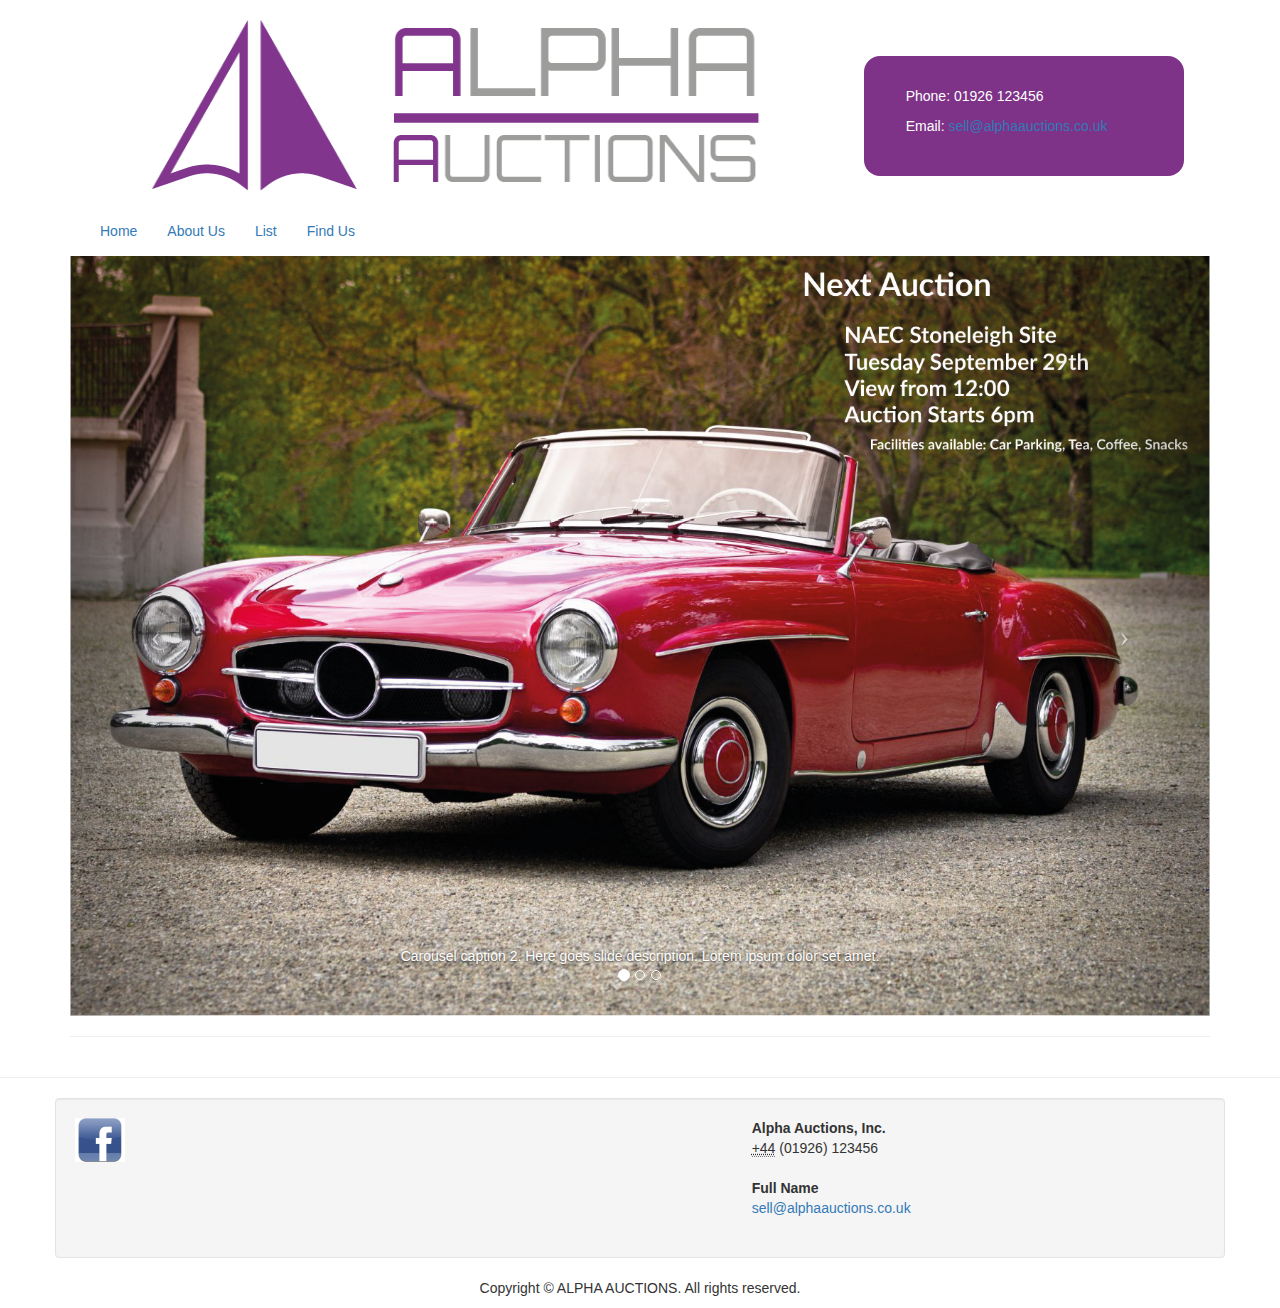
<file: alpha_auctions-website2/index.html>
<!DOCTYPE html>
<html lang="en">
<head>
<meta charset="UTF-8">
<meta http-equiv="X-UA-Compatible" content="IE=edge">
<meta name="viewport" content="width=device-width, initial-scale=1">
<title>Alpha Auctions Home Page</title>

<!-- Bootstrap -->
<link rel="stylesheet" href="css/bootstrap.css">

<!-- HTML5 shim and Respond.js for IE8 support of HTML5 elements and media queries -->
<!-- WARNING: Respond.js doesn't work if you view the page via file:// -->
<!--[if lt IE 9]>
      <script src="https://oss.maxcdn.com/html5shiv/3.7.2/html5shiv.min.js"></script>
      <script src="https://oss.maxcdn.com/respond/1.4.2/respond.min.js"></script>
    <![endif]-->
</head>
<body>
<a href="http://www.facebook.com"></a>
<header>
     <div class="container"> <img src="img/AA Logo_a6.png" alt="" width="754" height="206" id="logo"/>
     <article><p>&nbsp;</p>
       <p class="col-lg-11 col-lg-offset-1">Phone: 01926 123456</p>
  <p class="col-lg-offset-1 col-lg-11">Email: <a href="mailto:sell@alphaauctions.co.uk">sell@alphaauctions.co.uk</a></p><p>&nbsp;</p></article></div>
  <nav>
    <div class="container"> 
      
      <!-- Brand and toggle get grouped for better mobile display -->
<!--      <div class="navbar-header">
        <button type="button" class="navbar-toggle collapsed" data-toggle="collapse" data-target="#bs-example-navbar-collapse-1"> <span class="sr-only">Toggle navigation</span> <span class="icon-bar"></span> <span class="icon-bar"></span> <span class="icon-bar"></span> </button>
        <a class="active" href="index.html">Home</a> </div>-->
      
      <!-- Collect the nav links, forms, and other content for toggling -->
      <div class="collapse navbar-collapse">
        <ul class="nav navbar-nav">
          <li class="active"><a href="index.html">Home</a></li>
          <li class="active"><a href="aboutus.html">About Us</a></li>
          <li class="active"><a href="list.html">List</a></li>
          <li class="active"><a href="findus.html">Find Us</a></li>
<!--          <li><a href="#">Link</a> </li>-->
<!--          <li class="dropdown"> <a href="#" class="dropdown-toggle" data-toggle="dropdown" role="button" aria-expanded="false">Dropdown <span class="caret"></span></a>
            <ul class="dropdown-menu" role="menu">
              <li><a href="#">Action</a> </li>
              <li><a href="#">Another action</a> </li>
              <li><a href="#">Something else here</a> </li>
              <li class="divider"></li>
              <li><a href="#">Separated link</a> </li>
              <li class="divider"></li>
              <li><a href="#">One more separated link</a> </li>
            </ul>
          </li>-->
       </ul>
<!--         <form class="navbar-form navbar-right" role="search">
          <div class="form-group">
            <input type="text" class="form-control" placeholder="Search">
          </div>
          <button type="submit" class="btn btn-default">Submit</button>
        </form>-->
        <ul class="nav navbar-nav navbar-right hidden-sm">
<!--          <li><a href="#">Link</a> </li>-->
<!--          <li class="dropdown"> <a href="#" class="dropdown-toggle" data-toggle="dropdown" role="button" aria-expanded="false">Dropdown <span class="caret"></span></a>
            <ul class="dropdown-menu" role="menu">
              <li><a href="#">Action</a> </li>
              <li><a href="#">Another action</a> </li>
              <li><a href="#">Something else here</a> </li>
              <li class="divider"></li>
              <li><a href="#">Separated link</a> </li>-->
            </ul>
          </li>
        </ul>
      </div>
      <!-- /.navbar-collapse --> 
    </div>
    <!-- /.container-fluid --> 
  </nav>
</header>


<div class="container">
    <div class="row">
      <div class="col-xs-12 col-sm-12 col-md-12 col-lg-12">
        <div id="carousel1" class="carousel slide">
          <ol class="carousel-indicators">
            <li data-target="#carousel1" data-slide-to="0" class="active"> </li>
            <li data-target="#carousel1" data-slide-to="1" class=""> </li>
            <li data-target="#carousel1" data-slide-to="2" class=""> </li>
          </ol>
          <div class="carousel-inner">
            <div class="item"> <img class="img-responsive" src="img/maincar2.jpg" alt="thumb">
              <div class="carousel-caption"> Carousel caption 1. Here goes slide description. Lorem ipsum dolor set amet. </div>
            </div>
            <div class="item active"> <img class="img-responsive" src="img/maincar1.jpg" alt="thumb">
              <div class="carousel-caption"> Carousel caption 2. Here goes slide description. Lorem ipsum dolor set amet. </div>
            </div>
            <div class="item"> <img class="img-responsive" src="img/maincar4.jpg" alt="thumb">
              <div class="carousel-caption"> Carousel caption 3. Here goes slide description. Lorem ipsum dolor set amet. </div>
            </div>
          </div>
          <a class="left carousel-control" href="#carousel1" data-slide="prev"><span class="icon-prev"></span></a> <a class="right carousel-control" href="#carousel1" data-slide="next"><span class="icon-next"></span></a></div>
      </div>
</div>
    <hr>
</div>
<!--<div class="container">
  <div class="row">
    <div class="col-lg-4 col-md-4 col-sm-4 col-xs-4">
      <div class="row">
        <div class="col-lg-2 col-md-3 col-sm-3 col-xs-2"><img class="img-circle" alt="Free Shipping" src="img/40X40.gif"></div>
        <div class="col-lg-6 col-md-9 col-sm-9 col-xs-9">
          <h4>Free Shipping</h4>
        </div>
      </div>
    </div>
    <div class="col-lg-4 col-md-4 col-sm-4 col-xs-4">
      <div class="row">
        <div class="col-lg-2 col-md-3 col-sm-3 col-xs-2"><img class="img-circle" alt="Free Shipping" src="img/40X40.gif"></div>
        <div class="col-lg-6 col-md-9 col-sm-9 col-xs-9">
          <h4>Free Returns</h4>
        </div>
      </div>
    </div>
    <div class="col-lg-4 col-md-4 col-sm-4 col-xs-4">
      <div class="row">
        <div class="col-lg-2 col-md-3 col-sm-3 col-xs-2"><img class="img-circle" alt="Free Shipping" src="img/40X40.gif"></div>
        <div class="col-lg-6 col-md-9 col-sm-9 col-xs-9">
          <h4>Low Prices</h4>
        </div>
      </div>
    </div>
  </div>
</div>-->
<!--<hr>-->
<!--<h2 class="text-center">RECOMMENDED PRODUCTS</h2>-->
<!--<hr>-->
<!--<div class="container">
  <div class="row text-center">
    <div class="col-sm-4 col-md-4 col-lg-4 col-xs-6">
      <div class="thumbnail"> <img src="img/maincar2.jpg" alt="Thumbnail Image 1" class="img-responsive">
        <div class="caption">
          <h3>Product</h3>
          <p>Lorem ipsum dolor sit amet, consectetur adipisicing.</p>
          <p><a href="#" class="btn btn-primary" role="button"><span class="glyphicon glyphicon-shopping-cart" aria-hidden="true"></span> Add to Cart</a></p>
        </div>
      </div>
    </div>
    <div class="col-sm-4 col-md-4 col-lg-4 col-xs-6">
      <div class="thumbnail"> <img src="img/maincar1.jpg" alt="Thumbnail Image 1" class="img-responsive">
        <div class="caption">
          <h3>Product</h3>
          <p>Lorem ipsum dolor sit amet, consectetur adipisicing.</p>
          <p><a href="#" class="btn btn-primary" role="button"><span class="glyphicon glyphicon-shopping-cart" aria-hidden="true"></span> Add to Cart</a> </p>
        </div>
      </div>
    </div>
    <div class="col-sm-4 col-md-4 col-lg-4 col-xs-6">
      <div class="thumbnail"> <img src="img/maincar3.jpg" alt="Thumbnail Image 1" class="img-responsive">
        <div class="caption">
          <h3>Product</h3>
          <p>Lorem ipsum dolor sit amet, consectetur adipisicing.</p>
          <p><a href="#" class="btn btn-primary" role="button"><span class="glyphicon glyphicon-shopping-cart" aria-hidden="true"></span> Add to Cart</a> </p>
        </div>
      </div>
    </div>
    <div class="col-sm-4 col-md-4 col-lg-4 col-xs-6 hidden-lg hidden-md hidden-sm">
      <div class="thumbnail"> <img src="img/400X200.gif" alt="Thumbnail Image 1" class="img-responsive">
        <div class="caption">
          <h3>Product</h3>
          <p>Lorem ipsum dolor sit amet, consectetur adipisicing.</p          <p><a href="#" class="btn btn-primary" role="button"><span class="glyphicon glyphicon-shopping-cart" aria-hidden="true"></span> Add to Cart</a></p>
        </div>
      </div>
    </div>
  </div>
  <div class="row text-center hidden-xs">
    <div class="col-xs-4 col-sm-4 col-md-4 col-lg-4">
      <div class="thumbnail"> <img src="img/400X200.gif" alt="Thumbnail Image 1" class="img-responsive">
        <div class="caption">
          <h3>Product</h3>
          <p>Lorem ipsum dolor sit amet, consectetur adipisicing.</p>
          <p><a href="#" class="btn btn-primary" role="button"><span class="glyphicon glyphicon-shopping-cart" aria-hidden="true"></span> Add to Cart</a> </p>
        </div>
      </div>
    </div>
    <div class="col-xs-4 col-sm-4 col-md-4 col-lg-4">
      <div class="thumbnail"> <img src="img/400X200.gif" alt="Thumbnail Image 1" class="img-responsive">
        <div class="caption">
          <h3>Product</h3>
          <p>Lorem ipsum dolor sit amet, consectetur adipisicing.</p>
          <p><a href="#" class="btn btn-primary" role="button"><span class="glyphicon glyphicon-shopping-cart" aria-hidden="true"></span> Add to Cart</a> </p>
        </div>
      </div>
    </div>
    <div class="col-xs-4 col-sm-4 col-md-4 col-lg-4">
      <div class="thumbnail"> <img src="img/400X200.gif" alt="Thumbnail Image 1" class="img-responsive">
        <div class="caption">
          <h3>Product</h3>
          <p>Lorem ipsum dolor sit amet, consectetur adipisicing.</p>
          <p><a href="#" class="btn btn-primary" role="button"><span class="glyphicon glyphicon-shopping-cart" aria-hidden="true"></span> Add to Cart</a> </p>
        </div>
      </div>
    </div>
  </div>-->
<!--  <nav class="text-center">-->
    <!-- Add class .pagination-lg for larger blocks or .pagination-sm for smaller blocks-->
<!--    <ul class="pagination">
      <li> <a href="#" aria-label="Previous"> <span aria-hidden="true">&laquo;</span> </a> </li>
      <li class="active"><a href="#">1</a></li>
      <li><a href="#">2</a></li>
      <li><a href="#">3</a></li>
      <li><a href="#">4</a></li>
      <li class="disabled"><a href="#">5</a></li>
      <li> <a href="#" aria-label="Next"> <span aria-hidden="true">&raquo;</span> </a> </li>
    </ul>
  </nav>-->
</div>
<!--<hr>-->
<!--<h2 class="text-center">FEATURED PRODUCTS</h2>
<hr>
<div class="container">
  <div class="row">
    <div class="col-lg-4 col-md-6">
      <div class="media-object-default">
        <div class="media">
          <div class="media-left"> <a href="#"> <img class="media-object" src="img/100X125.gif" alt="placeholder image"> </a> </div>
          <div class="media-body">
            <h4 class="media-heading">Product</h4>
            Lorem ipsum dolor sit amet, consectetur adipisicing elit. Facilis, vitae doloremque voluptatum doloribus neque assumenda velit sapiente quas aliquam ratione. Sed possimus corporis dolorum optio eaque in asperiores soluta expedita! </div>
        </div>
        <div class="media">
          <div class="media-left"> <a href="#"> <img class="media-object" src="img/100X125.gif" alt="placeholder image"> </a> </div>
          <div class="media-body">
            <h4 class="media-heading">Product</h4>
            Lorem ipsum dolor sit amet, consectetur adipisicing elit. Velit, quasi doloribus non repellendus quae aperiam. Quos, eligendi itaque soluta ut dignissimos reprehenderit commodi laboriosam quis atque minus enim magnam delectus.</div>
        </div>
        <div class="media">
          <div class="media-left"> <a href="#"> <img class="media-object" src="img/100X125.gif" alt="placeholder image"></a></div>
          <div class="media-body">
            <h4 class="media-heading">Product</h4>
            Lorem ipsum dolor sit amet, consectetur adipisicing elit. Temporibus, repellendus, ad, adipisci neque earum culpa magnam veritatis ipsum dolores odio laboriosam sed veniam accusamus! Architecto, provident nulla recusandae repellendus illo!</div>
        </div>
      </div>
    </div>
    <hr class="hidden-md hidden-lg">
    <div class="col-lg-4 col-md-6">
      <div class="media-object-default">
        <div class="media">
          <div class="media-left"> <a href="#"> <img class="media-object" src="img/100X125.gif" alt="placeholder image"></a></div>
          <div class="media-body">
            <h4 class="media-heading">Product</h4>
            Lorem ipsum dolor sit amet, consectetur adipisicing elit. Sit, eos, et in quam laboriosam ipsum laudantium laborum provident nihil modi reprehenderit tempora voluptatum quasi non libero quaerat vel. Assumenda, officiis?</div>
        </div>
        <div class="media">
          <div class="media-left"> <a href="#"> <img class="media-object" src="img/100X125.gif" alt="placeholder image"></a></div>
          <div class="media-body">
            <h4 class="media-heading">Product</h4>
            Lorem ipsum dolor sit amet, consectetur adipisicing elit. Obcaecati, minus, praesentium dignissimos non provident et consectetur illo expedita aliquam laboriosam esse incidunt deleniti accusantium debitis voluptas. Non vitae quos dolorem.</div>
        </div>
        <div class="media">
          <div class="media-left"> <a href="#"> <img class="media-object" src="img/100X125.gif" alt="placeholder image"></a></div>
          <div class="media-body">
            <h4 class="media-heading">Product</h4>
            Lorem ipsum dolor sit amet, consectetur adipisicing elit. Optio, ducimus quidem aliquam voluptate quas impedit modi neque quasi deleniti dicta. Dolore, provident, unde voluptas dicta fugit odit maxime eius minus!</div>
        </div>
      </div>
    </div>
    <hr class="hidden-lg">
    <div class="col-lg-4 col-md-12 hidden-md">
      <div class="media-object-default">
        <div class="media">
          <div class="media-left"> <a href="#"> <img class="media-object" src="img/100X125.gif" alt="placeholder image"></a></div>
          <div class="media-body">
            <h4 class="media-heading">Media heading 1</h4>
            Lorem ipsum dolor sit amet, consectetur adipisicing elit. Porro dolorum reprehenderit vitae omnis. Quidem, recusandae, magni ut perspiciatis nobis consequuntur ullam molestias molestiae obcaecati ea labore aspernatur modi. Impedit, fugit!</div>
        </div>
        <div class="media">
          <div class="media-left"> <a href="#"> <img class="media-object" src="img/100X125.gif" alt="placeholder image"></a></div>
          <div class="media-body">
            <h4 class="media-heading">Media heading 2</h4>
            Lorem ipsum dolor sit amet, consectetur adipisicing elit. Dolore, libero, ea itaque atque vero quidem esse optio minus tenetur dolorem delectus nemo fugit deserunt quibusdam veritatis assumenda obcaecati praesentium omnis!</div>
        </div>
        <div class="media">
          <div class="media-left"> <a href="#"> <img class="media-object" src="img/100X125.gif" alt="placeholder image"></a></div>
          <div class="media-body">
            <h4 class="media-heading">Media heading 2</h4>
            Lorem ipsum dolor sit amet, consectetur adipisicing elit. Totam, cumque, ad voluptatibus vel perspiciatis reprehenderit magni in recusandae voluptatum iusto commodi laudantium veritatis esse labore nisi error tempora debitis impedit.</div>
        </div>
      </div>
    </div>
  </div>
</div>-->
<hr>
  <div class="container well">
    <div class="row">
      <div class="col-xs-6 col-sm-6 col-md-6 col-lg-7">
        <div class="row">
          <div class="col-sm-4 col-md-4 col-lg-4 col-xs-6">
            <div>
              <ul class="list-unstyled">
<!--                <li> <a href="http://www.facebook.com">Facebook</a> </li>-->
                <a href="http://www.facebook.com"><img src="img/facebook_icon.png" width="50" height="44" alt=""/></a>
<!--                <li> <a>Link anchor</a> </li>
                <li> <a>Link anchor</a> </li>
                <li> <a>Link anchor</a> </li>
                <li> <a>Link anchor</a> </li>-->
              </ul>
            </div>
          </div>
          <div class="col-sm-4 col-md-4 col-lg-4  col-xs-6">
<!--            <div>
              <ul class="list-unstyled">
                <li> <a>Link anchor</a> </li>
                <li> <a>Link anchor</a> </li>
                <li> <a>Link anchor</a> </li>
                <li> <a>Link anchor</a> </li>
                <li> <a>Link anchor</a> </li>
              </ul>
            </div>-->
          </div>
          <div class="col-sm-4 col-md-4 col-lg-4 col-xs-6">
<!--            <div>
              <ul class="list-unstyled">
                <li> <a>Link anchor</a> </li>
                <li> <a>Link anchor</a> </li>
                <li> <a>Link anchor</a> </li>
                <li> <a>Link anchor</a> </li>
                <li> <a>Link anchor</a> </li>
              </ul>
            </div>-->
          </div>
        </div>
      </div>
      <div class="col-xs-6 col-sm-6 col-md-6 col-lg-5"> 
        <address>
        <strong>Alpha Auctions, Inc.</strong><br>
        <abbr title="Phone">+44</abbr> (01926) 123456
        </address>
        <address>
        <strong>Full Name</strong><br>
        <a href="mailto:sell@alphaauctions.co.uk">sell@alphaauctions.co.uk</a>
        </address>
      </div>
    </div>
  </div>

<footer class="text-center">
  <div class="container">
    <div class="row">
      <div class="col-xs-12">
        <p>Copyright © ALPHA AUCTIONS. All rights reserved.</p>
      </div>
    </div>
  </div>
</footer>
<script src="js/jquery-1.11.2.min.js"></script> 
<script src="js/bootstrap.min.js"></script>
</body>
</html>
</file>
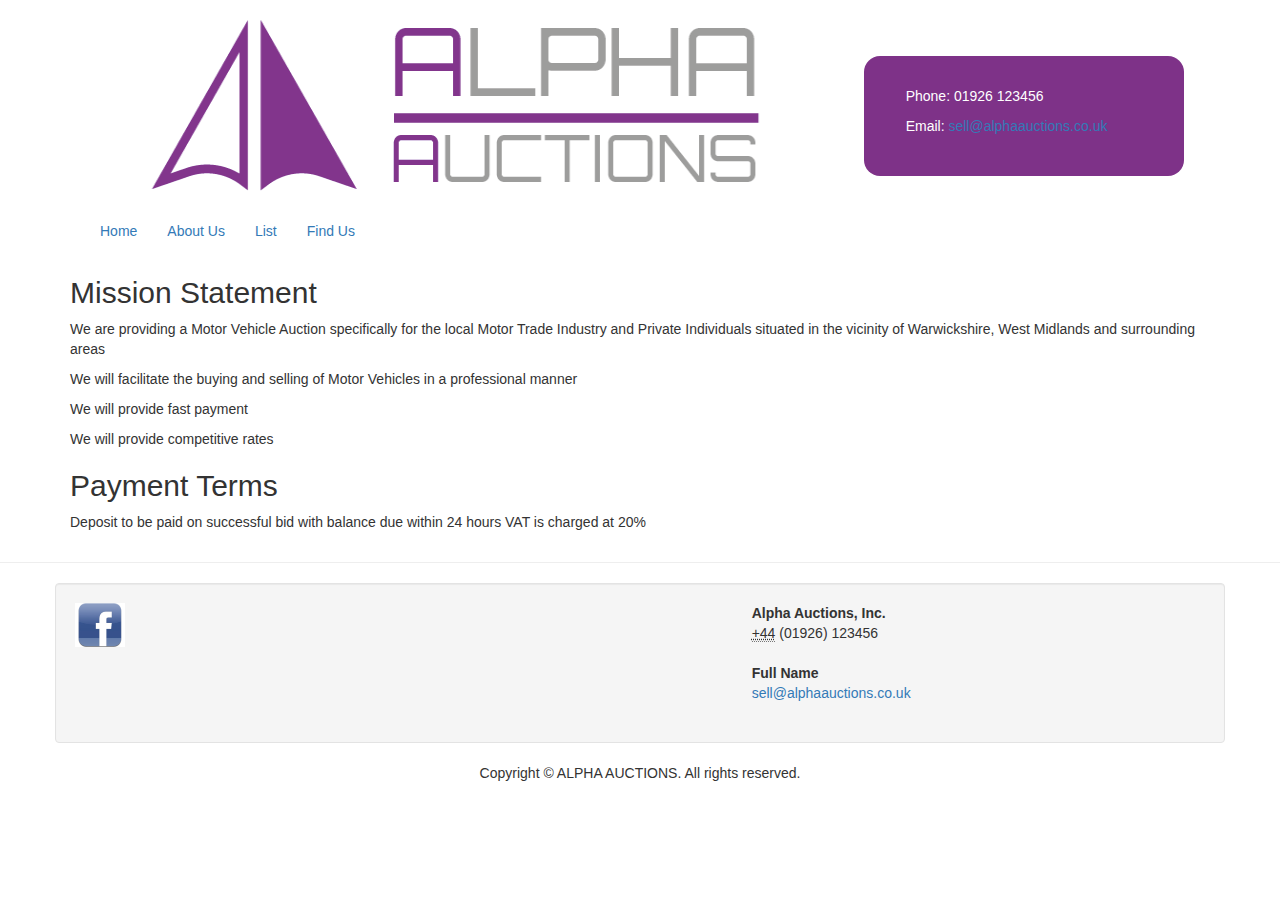
<file: alpha_auctions-website2/aboutus.html>
<!doctype html>
<div>
  <html>
  <head>
  <meta charset="UTF-8">
  <title>aboutus</title>
  <link href="css/bootstrap.css" rel="stylesheet" type="text/css">
  </head>
    <body>
<header>
     <div class="container"> <img src="img/AA Logo_a6.png" alt="" width="754" height="206" id="logo"/>
     <article><p>&nbsp;</p>
       <p class="col-lg-11 col-lg-offset-1">Phone: 01926 123456</p>
  <p class="col-lg-offset-1 col-lg-11">Email: <a href="mailto:sell@alphaauctions.co.uk">sell@alphaauctions.co.uk</a></p><p>&nbsp;</p></article></div>
  <nav>
    <div class="container"> 
      
      <!-- Brand and toggle get grouped for better mobile display -->
<!--      <div class="navbar-header">
        <button type="button" class="navbar-toggle collapsed" data-toggle="collapse" data-target="#bs-example-navbar-collapse-1"> <span class="sr-only">Toggle navigation</span> <span class="icon-bar"></span> <span class="icon-bar"></span> <span class="icon-bar"></span> </button>
        <a class="active" href="index.html">Home</a> </div>-->
      
      <!-- Collect the nav links, forms, and other content for toggling -->
      <div class="collapse navbar-collapse">
        <ul class="nav navbar-nav">
          <li class="active"><a href="index.html">Home</a></li>
          <li class="active"><a href="aboutus.html">About Us</a></li>
          <li class="active"><a href="list.html">List</a></li>
          <li class="active"><a href="findus.html">Find Us</a></li>
<!--          <li><a href="#">Link</a> </li>-->
<!--          <li class="dropdown"> <a href="#" class="dropdown-toggle" data-toggle="dropdown" role="button" aria-expanded="false">Dropdown <span class="caret"></span></a>
            <ul class="dropdown-menu" role="menu">
              <li><a href="#">Action</a> </li>
              <li><a href="#">Another action</a> </li>
              <li><a href="#">Something else here</a> </li>
              <li class="divider"></li>
              <li><a href="#">Separated link</a> </li>
              <li class="divider"></li>
              <li><a href="#">One more separated link</a> </li>
            </ul>
          </li>-->
       </ul>
<!--         <form class="navbar-form navbar-right" role="search">
          <div class="form-group">
            <input type="text" class="form-control" placeholder="Search">
          </div>
          <button type="submit" class="btn btn-default">Submit</button>
        </form>-->
        <ul class="nav navbar-nav navbar-right hidden-sm">
<!--          <li><a href="#">Link</a> </li>-->
<!--          <li class="dropdown"> <a href="#" class="dropdown-toggle" data-toggle="dropdown" role="button" aria-expanded="false">Dropdown <span class="caret"></span></a>
            <ul class="dropdown-menu" role="menu">
              <li><a href="#">Action</a> </li>
              <li><a href="#">Another action</a> </li>
              <li><a href="#">Something else here</a> </li>
              <li class="divider"></li>
              <li><a href="#">Separated link</a> </li>-->
            </ul>
          </li>
        </ul>
      </div>
      <!-- /.navbar-collapse --> 
    </div>
    <!-- /.container-fluid --> 
  </nav>
</header>

  <div class="container">
    
  <h2>Mission Statement</h2>
  <p>We are providing a Motor Vehicle Auction specifically for the local Motor Trade Industry and Private Individuals situated in the vicinity of Warwickshire, West Midlands and surrounding areas</p>
  <p>We will facilitate the buying and selling of Motor Vehicles in a professional manner</p>
  <p>We will provide fast payment</p>
  <p>We will provide competitive rates</p>
  <h2>Payment Terms</h2>
  <p>Deposit to be paid on successful bid with balance due within 24 hours VAT is charged at 20%</p>
 
  </div>
<hr>
  <div class="container well">
    <div class="row">
      <div class="col-xs-6 col-sm-6 col-md-6 col-lg-7">
        <div class="row">
          <div class="col-sm-4 col-md-4 col-lg-4 col-xs-6">
            <div>
              <ul class="list-unstyled">
<!--                <li> <a href="http://www.facebook.com">Facebook</a> </li>-->
                <a href="http://www.facebook.com"><img src="img/facebook_icon.png" width="50" height="44" alt=""/></a>
<!--                <li> <a>Link anchor</a> </li>
                <li> <a>Link anchor</a> </li>
                <li> <a>Link anchor</a> </li>
                <li> <a>Link anchor</a> </li>-->
              </ul>
            </div>
          </div>
          <div class="col-sm-4 col-md-4 col-lg-4  col-xs-6">
<!--            <div>
              <ul class="list-unstyled">
                <li> <a>Link anchor</a> </li>
                <li> <a>Link anchor</a> </li>
                <li> <a>Link anchor</a> </li>
                <li> <a>Link anchor</a> </li>
                <li> <a>Link anchor</a> </li>
              </ul>
            </div>-->
          </div>
          <div class="col-sm-4 col-md-4 col-lg-4 col-xs-6">
<!--            <div>
              <ul class="list-unstyled">
                <li> <a>Link anchor</a> </li>
                <li> <a>Link anchor</a> </li>
                <li> <a>Link anchor</a> </li>
                <li> <a>Link anchor</a> </li>
                <li> <a>Link anchor</a> </li>
              </ul>
            </div>-->
          </div>
        </div>
      </div>
      <div class="col-xs-6 col-sm-6 col-md-6 col-lg-5"> 
        <address>
        <strong>Alpha Auctions, Inc.</strong><br>
        <abbr title="Phone">+44</abbr> (01926) 123456
        </address>
        <address>
        <strong>Full Name</strong><br>
        <a href="mailto:sell@alphaauctions.co.uk">sell@alphaauctions.co.uk</a>
        </address>
      </div>
    </div>
  </div>

<footer class="text-center">
  <div class="container">
    <div class="row">
      <div class="col-xs-12">
        <p>Copyright © ALPHA AUCTIONS. All rights reserved.</p>
      </div>
    </div>
  </div>
</footer>
<script src="js/jquery-1.11.2.min.js"></script> 
<script src="js/bootstrap.min.js"></script>

  </body>
  </html>
</div>
</file>
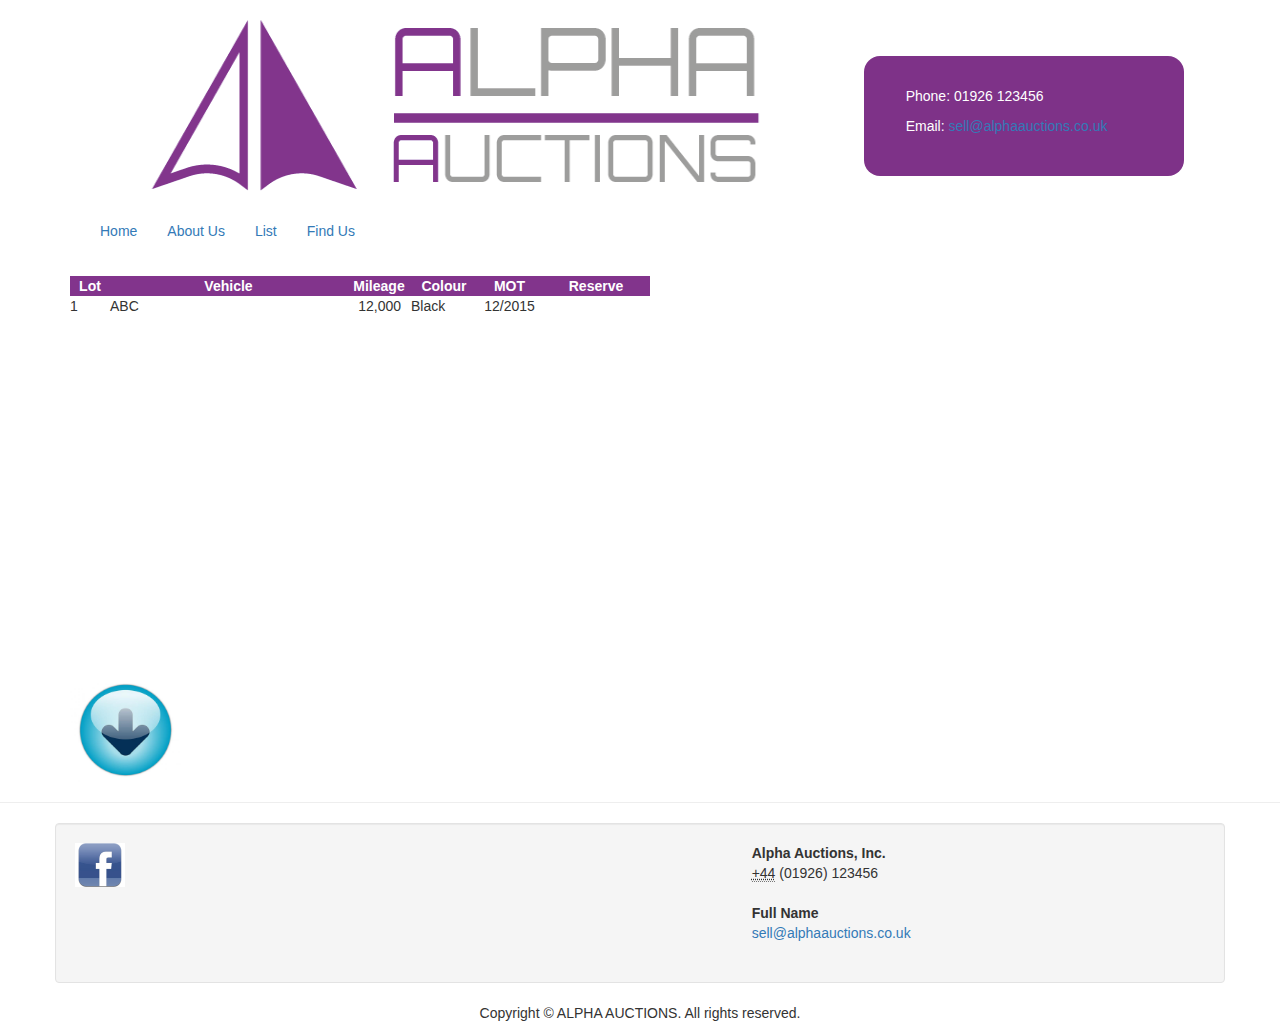
<file: alpha_auctions-website2/list0.html>
<!doctype html>
<div>
  <html>
  <head>
  <meta charset="UTF-8">
  <title>aboutus</title>
  <link href="css/bootstrap.css" rel="stylesheet" type="text/css">
  </head>
    <body>
    <header>
     <div class="container">
     <a href="index.html"><img src="img/AA Logo_a6.png" alt="" width="754" height="206" id="logo"/></a>
     <article><p>&nbsp;</p>
       <p class="col-lg-11 col-lg-offset-1">Phone: 01926 123456</p>
  <p class="col-lg-offset-1 col-lg-11">Email: <a href="mailto:sell@alphaauctions.co.uk">sell@alphaauctions.co.uk</a></p><p>&nbsp;</p></article></div>
    <nav>
    <div class="container"> 
      
      <!-- Brand and toggle get grouped for better mobile display -->
<!--      <div class="navbar-header">
        <button type="button" class="navbar-toggle collapsed" data-toggle="collapse" data-target="#bs-example-navbar-collapse-1"> <span class="sr-only">Toggle navigation</span> <span class="icon-bar"></span> <span class="icon-bar"></span> <span class="icon-bar"></span> </button>
        <a class="active" href="index.html">Home</a> </div>-->
      
      <!-- Collect the nav links, forms, and other content for toggling -->
      <div class="collapse navbar-collapse">
        <ul class="nav navbar-nav">
          <li class="active"><a href="index.html">Home</a></li>
          <li class="active"><a href="aboutus.html">About Us</a></li>
          <li class="active"><a href="list.html">List</a></li>
          <li class="active"><a href="findus.html">Find Us</a></li>
<!--          <li><a href="#">Link</a> </li>-->
<!--          <li class="dropdown"> <a href="#" class="dropdown-toggle" data-toggle="dropdown" role="button" aria-expanded="false">Dropdown <span class="caret"></span></a>
            <ul class="dropdown-menu" role="menu">
              <li><a href="#">Action</a> </li>
              <li><a href="#">Another action</a> </li>
              <li><a href="#">Something else here</a> </li>
              <li class="divider"></li>
              <li><a href="#">Separated link</a> </li>
              <li class="divider"></li>
              <li><a href="#">One more separated link</a> </li>
            </ul>
          </li>-->
       </ul>
<!--         <form class="navbar-form navbar-right" role="search">
          <div class="form-group">
            <input type="text" class="form-control" placeholder="Search">
          </div>
          <button type="submit" class="btn btn-default">Submit</button>
        </form>-->
        <ul class="nav navbar-nav navbar-right hidden-sm">
<!--          <li><a href="#">Link</a> </li>-->
<!--          <li class="dropdown"> <a href="#" class="dropdown-toggle" data-toggle="dropdown" role="button" aria-expanded="false">Dropdown <span class="caret"></span></a>
            <ul class="dropdown-menu" role="menu">
              <li><a href="#">Action</a> </li>
              <li><a href="#">Another action</a> </li>
              <li><a href="#">Something else here</a> </li>
              <li class="divider"></li>
              <li><a href="#">Separated link</a> </li>-->
        </ul>
          </li>
        </ul>
      </div>
      <!-- /.navbar-collapse --> 
    </div>
    <!-- /.container-fluid --> 
  </nav>

</header>
    </header>

  <div class=".container"></div>
  <div class="container">&nbsp;
    <table width="832">
      <tbody id="list">
        <tr>
          <th width="40" id="listheader" scope="col">Lot</th>
          <th width="237" id="listheader" scope="col">Vehicle</th>
          <th width="64" id="listheader" scope="col">Mileage</th>
          <th width="66" id="listheader" scope="col">Colour</th>
          <th width="65" id="listheader" scope="col">MOT</th>
          <th width="108" id="listheader" scope="col">Reserve</th>
        </tr>
        <tr>
          <td>1</td>
          <td>ABC</td>
          <td align="right" id="mileage">12,000</td>
          <td id="colour">Black</td>
          <td id="mot">12/2015</td>
          <td>&nbsp;</td>
        </tr>
        <tr>
          <td>&nbsp;</td>
          <td>&nbsp;</td>
          <td align="right" id="mileage">&nbsp;</td>
          <td id="colour">&nbsp;</td>
          <td id="mot">&nbsp;</td>
          <td>&nbsp;</td>
        </tr>
        <tr>
          <td>&nbsp;</td>
          <td>&nbsp;</td>
          <td align="right" id="mileage">&nbsp;</td>
          <td id="colour">&nbsp;</td>
          <td id="mot">&nbsp;</td>
          <td>&nbsp;</td>
        </tr>
        <tr>
          <td>&nbsp;</td>
          <td>&nbsp;</td>
          <td align="right" id="mileage">&nbsp;</td>
          <td id="colour">&nbsp;</td>
          <td id="mot">&nbsp;</td>
          <td>&nbsp;</td>
        </tr>
        <tr>
          <td>&nbsp;</td>
          <td>&nbsp;</td>
          <td align="right" id="mileage">&nbsp;</td>
          <td id="colour">&nbsp;</td>
          <td id="mot">&nbsp;</td>
          <td>&nbsp;</td>
        </tr>
        <tr>
          <td>&nbsp;</td>
          <td>&nbsp;</td>
          <td align="right" id="mileage">&nbsp;</td>
          <td id="colour">&nbsp;</td>
          <td id="mot">&nbsp;</td>
          <td>&nbsp;</td>
        </tr>
        <tr>
          <td>&nbsp;</td>
          <td>&nbsp;</td>
          <td align="right" id="mileage">&nbsp;</td>
          <td id="colour">&nbsp;</td>
          <td id="mot">&nbsp;</td>
          <td>&nbsp;</td>
        </tr>
        <tr>
          <td>&nbsp;</td>
          <td>&nbsp;</td>
          <td align="right" id="mileage">&nbsp;</td>
          <td id="colour">&nbsp;</td>
          <td id="mot">&nbsp;</td>
          <td>&nbsp;</td>
        </tr>
        <tr>
          <td>&nbsp;</td>
          <td>&nbsp;</td>
          <td align="right" id="mileage">&nbsp;</td>
          <td id="colour">&nbsp;</td>
          <td id="mot">&nbsp;</td>
          <td>&nbsp;</td>
        </tr>
        <tr>
          <td>&nbsp;</td>
          <td>&nbsp;</td>
          <td align="right" id="mileage">&nbsp;</td>
          <td id="colour">&nbsp;</td>
          <td id="mot">&nbsp;</td>
          <td>&nbsp;</td>
        </tr>
        <tr>
          <td>&nbsp;</td>
          <td>&nbsp;</td>
          <td align="right" id="mileage">&nbsp;</td>
          <td id="colour">&nbsp;</td>
          <td id="mot">&nbsp;</td>
          <td>&nbsp;</td>
        </tr>
        <tr>
          <td>&nbsp;</td>
          <td>&nbsp;</td>
          <td align="right" id="mileage">&nbsp;</td>
          <td id="colour">&nbsp;</td>
          <td id="mot">&nbsp;</td>
          <td>&nbsp;</td>
        </tr>
        <tr>
          <td>&nbsp;</td>
          <td>&nbsp;</td>
          <td align="right" id="mileage">&nbsp;</td>
          <td id="colour">&nbsp;</td>
          <td id="mot">&nbsp;</td>
          <td>&nbsp;</td>
        </tr>
        <tr>
          <td>&nbsp;</td>
          <td>&nbsp;</td>
          <td align="right" id="mileage">&nbsp;</td>
          <td id="colour">&nbsp;</td>
          <td id="mot">&nbsp;</td>
          <td>&nbsp;</td>
        </tr>
        <tr>
          <td>&nbsp;</td>
          <td>&nbsp;</td>
          <td align="right" id="mileage">&nbsp;</td>
          <td id="colour">&nbsp;</td>
          <td id="mot">&nbsp;</td>
          <td>&nbsp;</td>
        </tr>
        <tr>
          <td>&nbsp;</td>
          <td>&nbsp;</td>
          <td align="right" id="mileage">&nbsp;</td>
          <td id="colour">&nbsp;</td>
          <td id="mot">&nbsp;</td>
          <td>&nbsp;</td>
        </tr>
        <tr>
          <td>&nbsp;</td>
          <td>&nbsp;</td>
          <td align="right" id="mileage">&nbsp;</td>
          <td id="colour">&nbsp;</td>
          <td id="mot">&nbsp;</td>
          <td>&nbsp;</td>
        </tr>
        <tr>
          <td>&nbsp;</td>
          <td>&nbsp;</td>
          <td align="right" id="mileage">&nbsp;</td>
          <td id="colour">&nbsp;</td>
          <td id="mot">&nbsp;</td>
          <td>&nbsp;</td>
        </tr>
        <tr>
          <td>&nbsp;</td>
          <td>&nbsp;</td>
          <td align="right" id="mileage">&nbsp;</td>
          <td id="colour">&nbsp;</td>
          <td id="mot">&nbsp;</td>
          <td>&nbsp;</td>
        </tr>
      </tbody>
    </table>
    <span class="active"><a href="Vehicles for Auction.xlsx"><img src="img/Download icon.jpg" width="111" height="106" alt=""/></a></span>  </div>
<hr>
  <div class="container well">
    <div class="row">
      <div class="col-xs-6 col-sm-6 col-md-6 col-lg-7">
        <div class="row">
          <div class="col-sm-4 col-md-4 col-lg-4 col-xs-6">
            <div>
              <ul class="list-unstyled">
<!--                <li> <a href="http://www.facebook.com">Facebook</a> </li>-->
                <a href="http://www.facebook.com"><img src="img/facebook_icon.png" width="50" height="44" alt=""/></a>
<!--                <li> <a>Link anchor</a> </li>
                <li> <a>Link anchor</a> </li>
                <li> <a>Link anchor</a> </li>
                <li> <a>Link anchor</a> </li>-->
              </ul>
            </div>
          </div>
          <div class="col-sm-4 col-md-4 col-lg-4  col-xs-6">
<!--            <div>
              <ul class="list-unstyled">
                <li> <a>Link anchor</a> </li>
                <li> <a>Link anchor</a> </li>
                <li> <a>Link anchor</a> </li>
                <li> <a>Link anchor</a> </li>
                <li> <a>Link anchor</a> </li>
              </ul>
            </div>-->
          </div>
          <div class="col-sm-4 col-md-4 col-lg-4 col-xs-6">
<!--            <div>
              <ul class="list-unstyled">
                <li> <a>Link anchor</a> </li>
                <li> <a>Link anchor</a> </li>
                <li> <a>Link anchor</a> </li>
                <li> <a>Link anchor</a> </li>
                <li> <a>Link anchor</a> </li>
              </ul>
            </div>-->
          </div>
        </div>
      </div>
      <div class="col-xs-6 col-sm-6 col-md-6 col-lg-5"> 
        <address>
        <strong>Alpha Auctions, Inc.</strong><br>
        <abbr title="Phone">+44</abbr> (01926) 123456
        </address>
        <address>
        <strong>Full Name</strong><br>
        <a href="mailto:sell@alphaauctions.co.uk">sell@alphaauctions.co.uk</a>
        </address>
      </div>
    </div>
  </div>

<footer class="text-center">
  <div class="container">
    <div class="row">
      <div class="col-xs-12">
        <p>Copyright © ALPHA AUCTIONS. All rights reserved.</p>
      </div>
    </div>
  </div>
</footer>
<script src="js/jquery-1.11.2.min.js"></script> 
<script src="js/bootstrap.min.js"></script>
  </body>
  </html>
</div>
</file>
